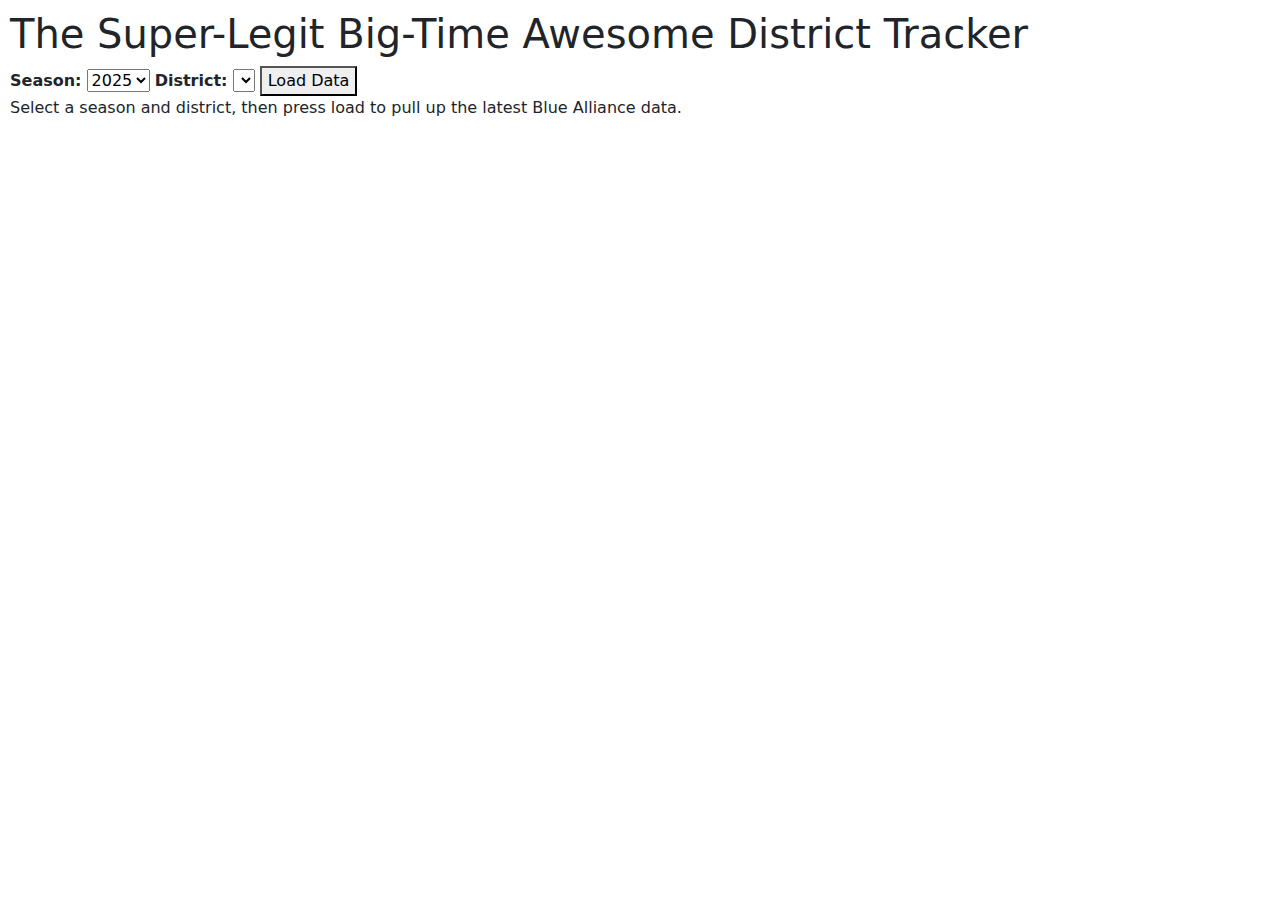
<file: index.html>
<!doctype html>
<html lang="en">

<head>
    <meta charset="utf-8">
    <title>District Tracker</title>
    <style>
        img {
            height: 100px;
            float: left;
        }
    </style>
    <link rel="stylesheet" type="text/css" href="./css/bootstrap.min.css">
    <script>
        function setStatus(status) {
            console.log(status);
            $('#statusblock').html(status);
        }
    </script>
    <script src="./js/jquery-1.7.2.min.js"></script>
    <script src="./js/tbawrappers.js"></script>
    <script src="./js/jquery.dynatable.js"></script>
    <script>
        var year = 2025;
        var district = 'ne';

        function populateTeamData(district, year) {
            getDistrictTeamsAtDetroit(district, year, function(data) {
                setStatus("Done loading data.");
                console.log(data);
                var teamSummary = "";
                teamSummary += "<h2>Team Data</h2>";
                teamSummary += "<table id=\"my-table\" class=\"table table-striped table-bordered table-sm\" cellspacing=\"0\" width=\"100% \" border=\"1\"></table>";
                $('#dump').html(teamSummary);
                $('#my-table').append("<thead><tr><th>Number</th><th>Name</th><th>Ranking</th><th>OPR</th><th>AVG RP</th><th>Division</th><th>Pit</th><th>Div Alliance</th><th>Div Playoff Level</th><th>Div Playoff Status</th><th>Awards</th></tr></thead>");
                $('my-table').append("<tbody>");
                var count = 0;
                var totalChairmans = 0;
                var totalEngineeringInspirations = 0;
                var totalrp = 0;
                var totalopr = 0;
                var totalawards = 0;
                var totalqf = 0;
                var totalsf = 0;
                var totalf = 0;
                var totalw = 0;
                $.each(data, function(index, element) {
                    count++;
                    totalrp += element.averagerp;
                    totalopr += element.opr;
                    var $tr = $('<tr>').append(
                        $('<td>').text(element.team_number),
                        $('<td>').text(element.nickname),
                        $('<td>').text(element.ranking),
                        $('<td>').text(element.opr),
                        $('<td>').text(element.averagerp),
                        $('<td>').text(element.division),
                        $('<td>').text(element.pit)
                    );

                    if (element.playoffdata != null) {
                        $tr.append(
                            $('<td>').text(element.playoffdata.name),
                            $('<td>').text(element.playoffdata.level),
                            $('<td>').text(element.playoffdata.status)
                        );
                        totalqf++;
                        if (element.playoffdata.level == "qf" && element.playoffdata.status == "won") {
                            totalsf++;
                        }
                        if (element.playoffdata.level == "sf") {
                            totalsf++;
                        }
                        if (element.playoffdata.level == "sf" && element.playoffdata.status == "won") {
                            totalf++;
                        }
                        if (element.playoffdata.level == "f") {
                            totalsf++;
                            totalf++;
                        }
                        if (element.playoffdata.level == "f" && element.playoffdata.status == "won") {
                            totalw++;
                        }
                    } else {
                        $tr.append(
                            $('<td>').text(""),
                            $('<td>').text(""),
                            $('<td>').text("")
                        );
                    }

                    var awardtext = "";
                    if (element.awards != null) {
                        $.each(element.awards, function(index, element) {
                            if (index != 0) {
                                awardtext += "<br />";
                            }
                            awardtext += element;
                            totalawards++;
                        });
                    }
                    $tr.append($('<td>').html(awardtext));
                    $('#my-table').append("<tr>" + $tr.html() + "</tr>");
                });
                $('my-table').append("</tbody>");
                $('#my-table').dynatable();
                var averagerp = totalrp / count;
                var averageopr = totalopr / count;
                var districtsummary = "";
                districtsummary += "<h2>District Summary</h2>";
                districtsummary += "<b>Teams:</b> " + count;
                districtsummary += "<br />";
                districtsummary += "<b>Chairman's Nominees:</b> ";
                districtsummary += "<br />";
                districtsummary += "<b>Engineering Inspiration's Nominees:</b> ";
                districtsummary += "<br />";
                districtsummary += "<br />";
                districtsummary += "<h3>Performace Metrics</h3>";
                districtsummary += "<b>Average RP:</b> " + Math.floor(averagerp * 100) / 100;
                districtsummary += "<br />";
                districtsummary += "<b>Average OPR:</b> " + Math.floor(averageopr * 100) / 100;
                districtsummary += "<br />";
                districtsummary += "<b>Total Awards:</b> " + totalawards;
                districtsummary += "<br />";
                districtsummary += "<br />";
                districtsummary += "<h3>Playoff Advancement</h3>";
                districtsummary += "<b>Quarter-Finalists:</b> " + totalqf;
                districtsummary += "<br />";
                districtsummary += "<b>Semi-Finalists:</b> " + totalsf;
                districtsummary += "<br />";
                districtsummary += "<b>Finalists:</b> " + totalf;
                districtsummary += "<br />";
                districtsummary += "<b>Winners:</b> " + totalw;
                districtsummary += "<br />";
                $('#stats').html(districtsummary);
            });
        }
    </script>
</head>

<body style="margin: 10px;">
    <h1>The Super-Legit Big-Time Awesome District Tracker</h1>
    <div id="selector">
        <b>Season:</b>
        <select id="yearchooser">
            <option value="2025">2025</option>
            <option value="2024">2024</option>
            <option value="2023">2023</option>
            <option value="2022">2022</option>
            <option value="2020">2020</option>
            <option value="2019">2019</option>
            <option value="2018">2018</option>
            <option value="2017">2017</option>
        </select>
        <b>District:</b>
        <select id="districtchooser"></select>
        <button id="loadbutton">Load Data</button>
    </div>
    <div id="statusblock">
        Select a season and district, then press load to pull up the latest Blue Alliance data.
    </div>
    </br>
    <div id="stats"></div>
    </br>
    <div id="dump"></div>

    <script>
        $.dynatableSetup({
            features: {
                paginate: false,
                search: false,
                recordCount: false,
                perPageSelect: false
            },
            readers: {
                ranking: function(val, record) {
                    return parseInt(val.innerHTML);
                },
                number: function(val, record) {
                    return parseInt(val.innerHTML);
                },
                opr: function(val, record) {
                    return Math.floor(parseInt(val.innerHTML));
                },
                averagerp: function(val, record) {
                    return parseInt(val.innerHTML);
                }
            }
        });
        getDistricts(function(data) {
            $.each(data, function(index, element) {
                $('#districtchooser').append($('<option>', {
                    value: element.abbreviation,
                    text: element.display_name
                }));
            });
            $("#districtchooser").val(district);
            $("#yearchooser").val(year);
            $('#districtchooser').on('change', function() {
                district = this.value;
            });
            $('#yearchooser').on('change', function() {
                year = this.value;
            });
            $('#loadbutton').on('click', function() {
                populateTeamData(district, year);
            });
            console.log(data);
        });
    </script>

</body>

</html>
</file>
